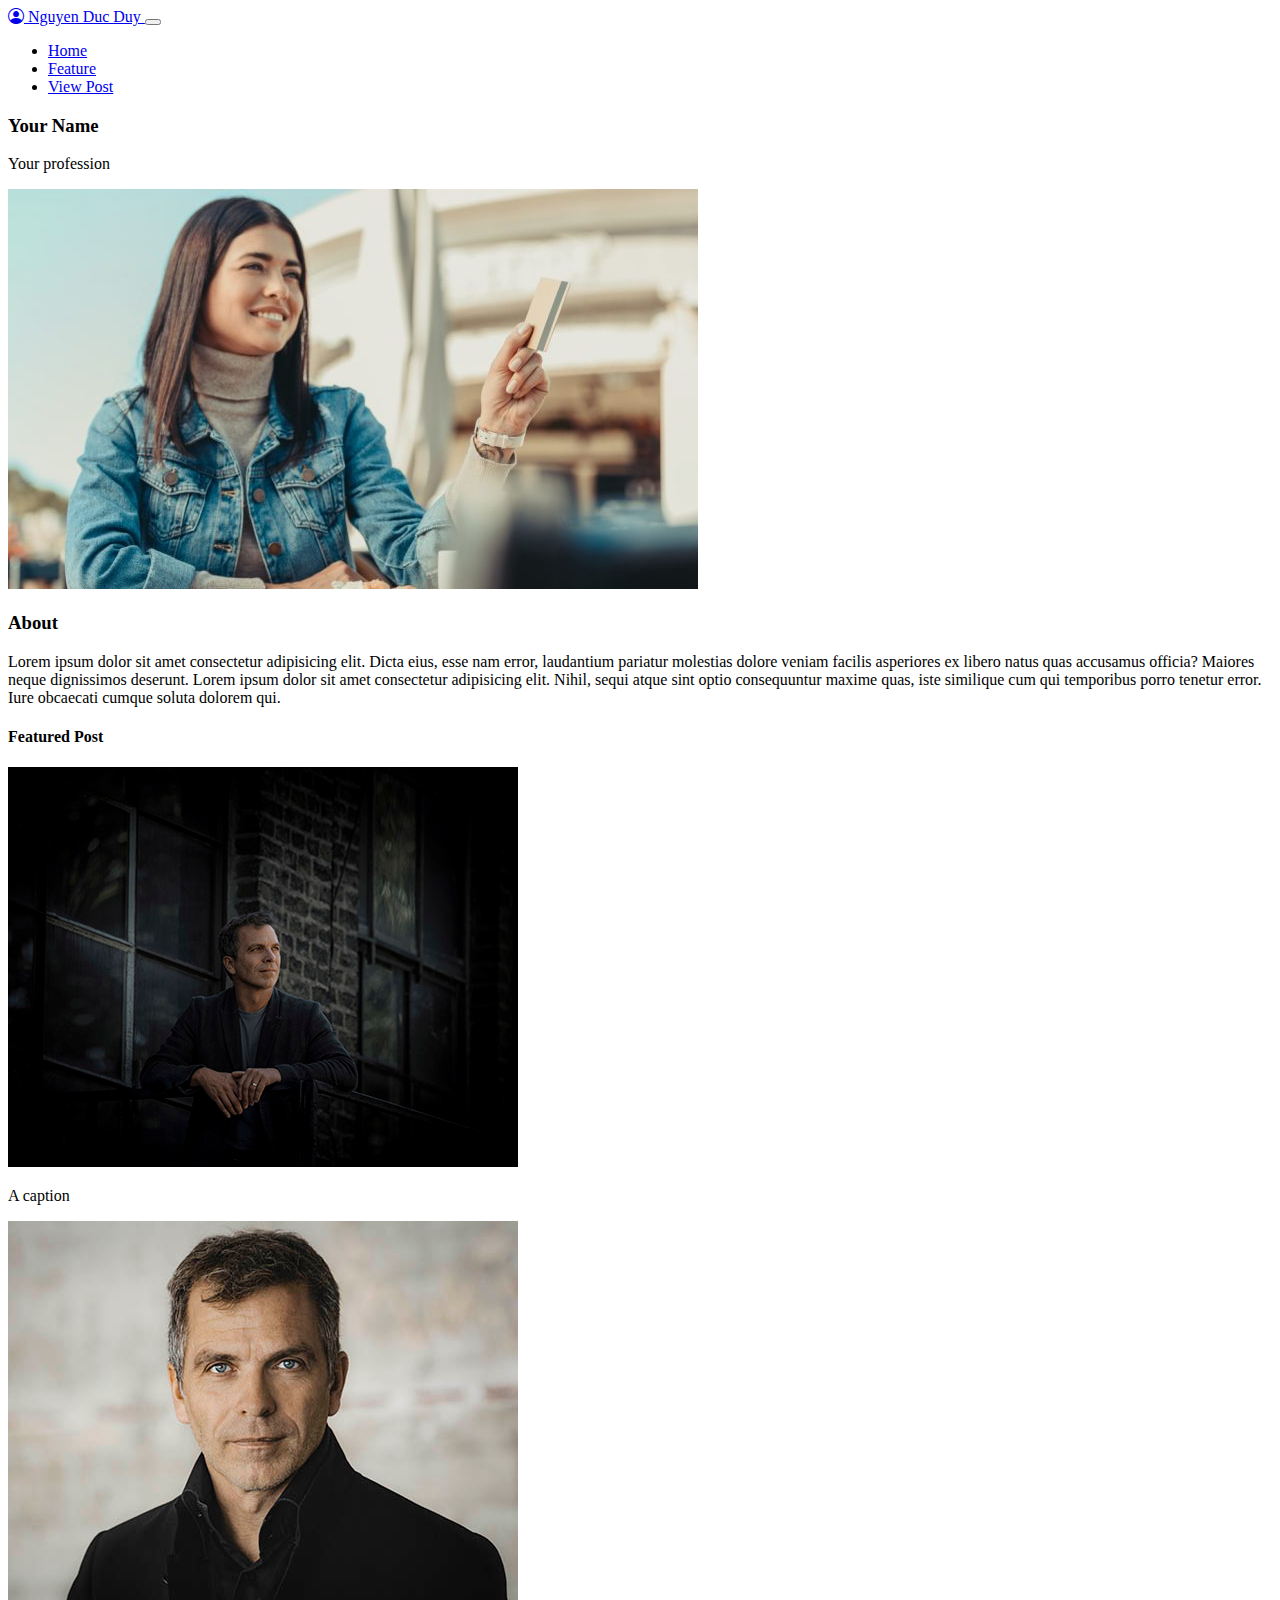
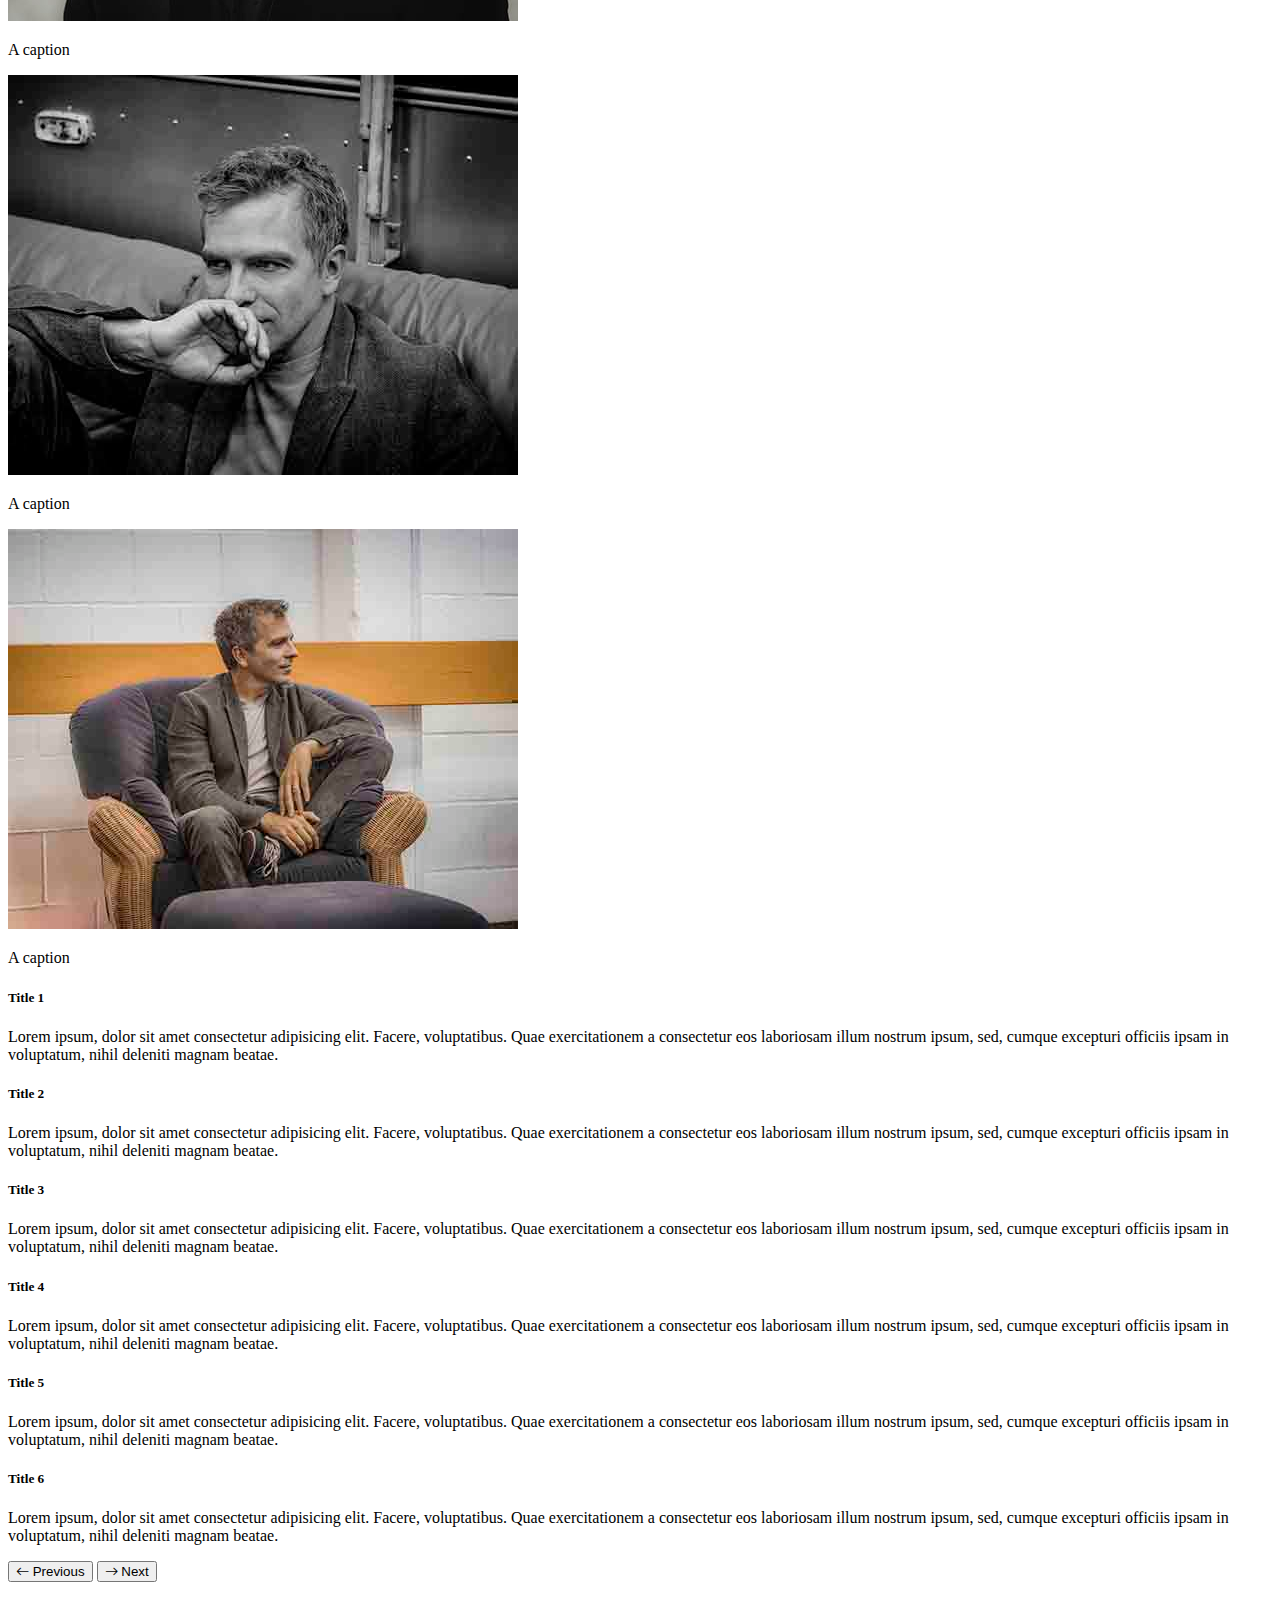
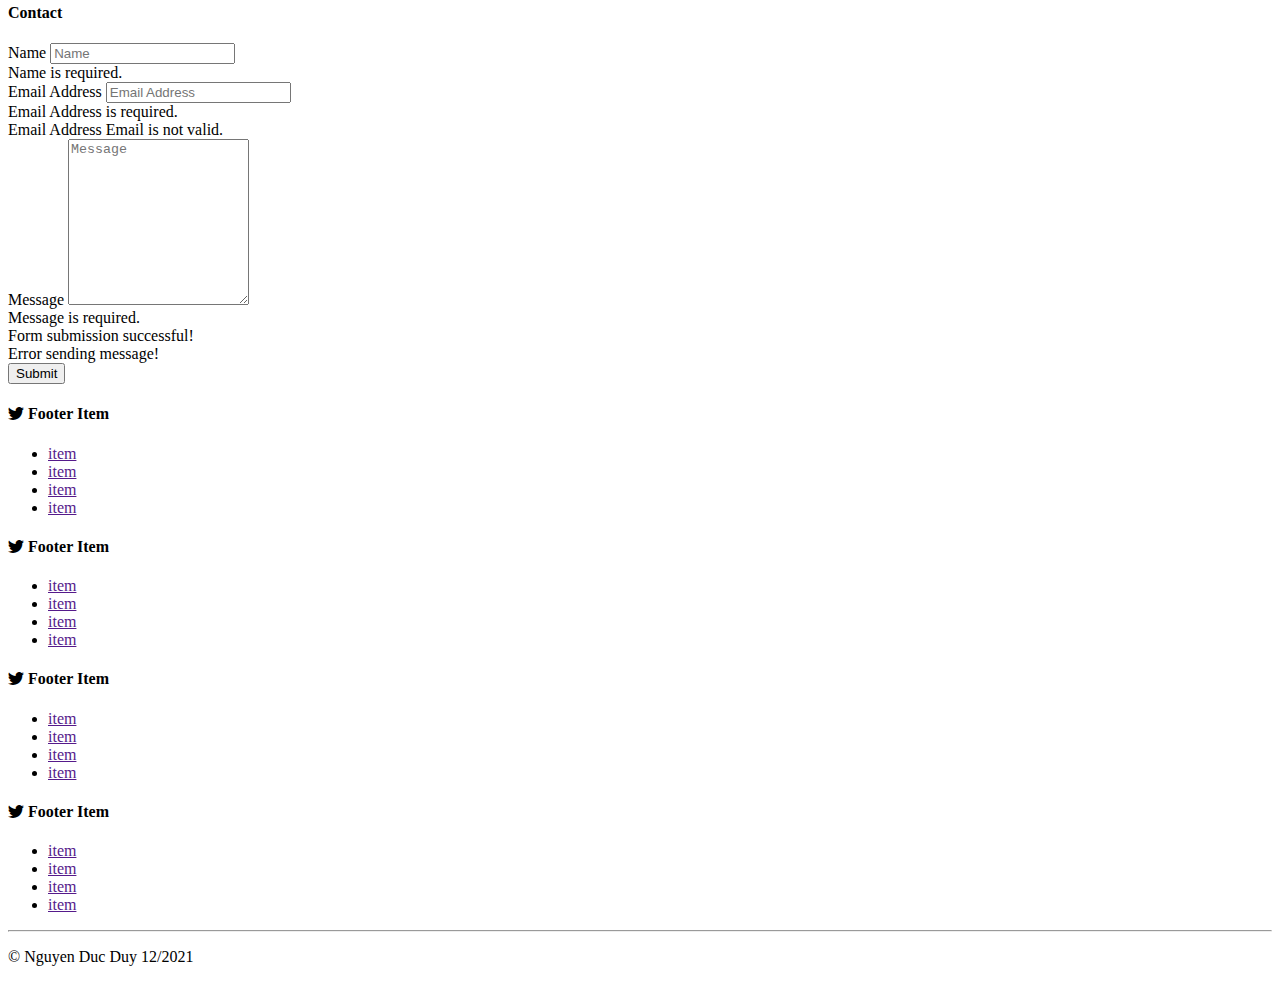
<file: index.html>
<!DOCTYPE html>
<html lang="en">

<head>
    <meta charset="UTF-8">
    <meta http-equiv="X-UA-Compatible" content="IE=edge">
    <meta name="viewport" content="width=device-width, initial-scale=1.0">
    <title>Document</title>
    <link href="https://cdn.jsdelivr.net/npm/bootstrap@5.1.3/dist/css/bootstrap.min.css" rel="stylesheet"
        integrity="sha384-1BmE4kWBq78iYhFldvKuhfTAU6auU8tT94WrHftjDbrCEXSU1oBoqyl2QvZ6jIW3" crossorigin="anonymous">
    <link rel="stylesheet" href="https://cdn.jsdelivr.net/npm/bootstrap-icons@1.7.1/font/bootstrap-icons.css">
    <link rel="stylesheet" href="css/1.css">
</head>

<body>

    <header class="container-fluid">
        <nav class="navbar navbar-expand-lg navbar-light bg-light">
            <div class="container-fluid">
                <a class="navbar-brand" href="index.html">
                    <i class="bi bi-person-circle"></i>
                    Nguyen Duc Duy
                </a>
                <button class="navbar-toggler" type="button" data-bs-toggle="collapse"
                    data-bs-target="#navbarSupportedContent" aria-controls="navbarSupportedContent"
                    aria-expanded="false" aria-label="Toggle navigation">
                    <span class="navbar-toggler-icon"></span>
                </button>
                <div class="collapse navbar-collapse" id="navbarSupportedContent">
                    <ul class="navbar-nav ms-auto mb-2 mb-lg-0">
                        <li class="nav-item">
                            <a class="nav-link active" aria-current="page" href="index.html">Home</a>
                        </li>
                        <li class="nav-item">
                            <a class="nav-link" href="post.html">Feature</a>
                        </li>
                        <li class="nav-item">
                            <a class="nav-link" href="view.html">View Post</a>
                        </li>
                    </ul>

                </div>
            </div>
        </nav>
    </header>
    <main class="container mt-4">
        <div class="row">
            <h3>Your Name</h3>
            <p class="text-muted">Your profession</p>
            <div class="main-img col-6">
                <img src="img/img1.jpeg" class="img-fluid rounded " alt="">
            </div>
            <div class="main-about col-6">
                <h3>About</h3>
                <p class="text-muted">Lorem ipsum dolor sit amet consectetur adipisicing elit. Dicta eius, esse nam
                    error, laudantium
                    pariatur molestias dolore veniam facilis asperiores ex libero natus quas accusamus officia? Maiores
                    neque dignissimos deserunt. Lorem ipsum dolor sit amet consectetur adipisicing elit. Nihil, sequi
                    atque sint optio consequuntur maxime quas, iste similique cum qui temporibus porro tenetur error.
                    Iure obcaecati cumque soluta dolorem qui.</p>
            </div>
        </div>

    </main>
    <div class="main-carousel container mt-4">
        <h4>Featured Post</h4>
        <div class="row">
            <div class="col-md-3">
                <img src="img/img2.jpeg" alt="" class="rounded img-fluid">
                <p class="text-muted">A caption</p>
            </div>
            <div class="col-md-3">
                <img src="img/img3.jpeg" alt="" class="rounded img-fluid">
                <p class="text-muted">A caption</p>
            </div>
            <div class="col-md-3">
                <img src="img/img5.jpeg" alt="" class="rounded img-fluid">
                <p class="text-muted">A caption</p>
            </div>
            <div class="col-md-3">
                <img src="img/img6.jpeg" alt="" class="rounded img-fluid">
                <p class="text-muted">A caption</p>
            </div>
        </div>

    </div>

    <!-- slide -->
    <div class="container">
        <div id="carouselExampleControls" class="carousel slide" data-bs-ride="carousel">
            <div class="carousel-inner">
                <div class="carousel-item active">
                    <div class="row">
                        <div class="col-md-6">
                            <h5>Title 1</h5>
                            <p>Lorem ipsum, dolor sit amet consectetur adipisicing elit. Facere, voluptatibus. Quae
                                exercitationem a consectetur eos laboriosam illum nostrum ipsum, sed, cumque excepturi
                                officiis
                                ipsam in voluptatum, nihil deleniti magnam beatae.</p>
                        </div>
                        <div class="col-md-6">
                            <h5>Title 2</h5>
                            <p>Lorem ipsum, dolor sit amet consectetur adipisicing elit. Facere, voluptatibus. Quae
                                exercitationem a consectetur eos laboriosam illum nostrum ipsum, sed, cumque excepturi
                                officiis
                                ipsam in voluptatum, nihil deleniti magnam beatae.</p>
                        </div>
                    </div>

                </div>

                <div class="carousel-item ">
                    <div class="row">
                        <div class="col-md-6">
                            <h5>Title 3</h5>
                            <p>Lorem ipsum, dolor sit amet consectetur adipisicing elit. Facere, voluptatibus. Quae
                                exercitationem a consectetur eos laboriosam illum nostrum ipsum, sed, cumque excepturi
                                officiis
                                ipsam in voluptatum, nihil deleniti magnam beatae.</p>
                        </div>
                        <div class="col-md-6">
                            <h5>Title 4</h5>
                            <p>Lorem ipsum, dolor sit amet consectetur adipisicing elit. Facere, voluptatibus. Quae
                                exercitationem a consectetur eos laboriosam illum nostrum ipsum, sed, cumque excepturi
                                officiis
                                ipsam in voluptatum, nihil deleniti magnam beatae.</p>
                        </div>
                    </div>

                </div>

                <div class="carousel-item ">
                    <div class="row">
                        <div class="col-md-6">
                            <h5>Title 5</h5>
                            <p>Lorem ipsum, dolor sit amet consectetur adipisicing elit. Facere, voluptatibus. Quae
                                exercitationem a consectetur eos laboriosam illum nostrum ipsum, sed, cumque excepturi
                                officiis
                                ipsam in voluptatum, nihil deleniti magnam beatae.</p>
                        </div>
                        <div class="col-md-6">
                            <h5>Title 6</h5>
                            <p>Lorem ipsum, dolor sit amet consectetur adipisicing elit. Facere, voluptatibus. Quae
                                exercitationem a consectetur eos laboriosam illum nostrum ipsum, sed, cumque excepturi
                                officiis
                                ipsam in voluptatum, nihil deleniti magnam beatae.</p>
                        </div>
                    </div>

                </div>


            </div>
            <button class="carousel-control-prev" type="button" data-bs-target="#carouselExampleControls"
                data-bs-slide="prev">
                <i class="bi bi-arrow-left dark my-arrow"></i>
                <span class="visually-hidden ">Previous</span>
            </button>
            <button class="carousel-control-next" type="button" data-bs-target="#carouselExampleControls"
                data-bs-slide="next">
                <i class="bi bi-arrow-right my-arrow"></i>
                <span class="visually-hidden">Next</span>
            </button>
        </div>
    </div>

    <!-- contatc -->
    <div class="container pt-5">
        <h4>Contact</h4>
        <!-- Wrapper container -->
        <div class="container py-4">

            <!-- Bootstrap 5 starter form -->
            <form id="contactForm" data-sb-form-api-token="API_TOKEN">

                <!-- Name input -->
                <div class="mb-3">
                    <label class="form-label" for="name">Name</label>
                    <input class="form-control" id="name" type="text" placeholder="Name"
                        data-sb-validations="required" />
                    <div class="invalid-feedback" data-sb-feedback="name:required">Name is required.</div>
                </div>

                <!-- Email address input -->
                <div class="mb-3">
                    <label class="form-label" for="emailAddress">Email Address</label>
                    <input class="form-control" id="emailAddress" type="email" placeholder="Email Address"
                        data-sb-validations="required, email" />
                    <div class="invalid-feedback" data-sb-feedback="emailAddress:required">Email Address is required.
                    </div>
                    <div class="invalid-feedback" data-sb-feedback="emailAddress:email">Email Address Email is not
                        valid.</div>
                </div>

                <!-- Message input -->
                <div class="mb-3">
                    <label class="form-label" for="message">Message</label>
                    <textarea class="form-control" id="message" type="text" placeholder="Message" style="height: 10rem;"
                        data-sb-validations="required"></textarea>
                    <div class="invalid-feedback" data-sb-feedback="message:required">Message is required.</div>
                </div>

                <!-- Form submissions success message -->
                <div class="d-none" id="submitSuccessMessage">
                    <div class="text-center mb-3">Form submission successful!</div>
                </div>

                <!-- Form submissions error message -->
                <div class="d-none" id="submitErrorMessage">
                    <div class="text-center text-danger mb-3">Error sending message!</div>
                </div>

                <!-- Form submit button -->
                <div class="d-grid">
                    <button class="btn btn-primary btn-lg disabled" id="submitButton" type="submit">Submit</button>
                </div>

            </form>

        </div>
    </div>

    <!-- footer -->

    <div class="footer container text-center mt-2 bg-light">
        <div class="row pt-5">
            <div class="col md-3">
                <h4><i class="bi bi-twitter"></i> Footer Item</h4>
                <ul class="list-unstyled">
                    <li><a href="" class="text-decoration-none">item</a></li>
                    <li><a href="" class="text-decoration-none">item</a></li>
                    <li><a href="" class="text-decoration-none">item</a></li>
                    <li><a href="" class="text-decoration-none">item</a></li>
                </ul>
            </div>
            <div class="col md-3">
                <h4><i class="bi bi-twitter"></i> Footer Item</h4>
                <ul class="list-unstyled">
                    <li><a href="" class="text-decoration-none">item</a></li>
                    <li><a href="" class="text-decoration-none">item</a></li>
                    <li><a href="" class="text-decoration-none">item</a></li>
                    <li><a href="" class="text-decoration-none">item</a></li>
                </ul>
            </div>
            <div class="col md-3">
                <h4><i class="bi bi-twitter"></i> Footer Item</h4>
                <ul class="list-unstyled">
                    <li><a href="" class="text-decoration-none">item</a></li>
                    <li><a href="" class="text-decoration-none">item</a></li>
                    <li><a href="" class="text-decoration-none">item</a></li>
                    <li><a href="" class="text-decoration-none">item</a></li>
                </ul>
            </div>
            <div class="col md-3">
                <h4><i class="bi bi-twitter"></i> Footer Item</h4>
                <ul class="list-unstyled">
                    <li><a href="" class="text-decoration-none">item</a></li>
                    <li><a href="" class="text-decoration-none">item</a></li>
                    <li><a href="" class="text-decoration-none">item</a></li>
                    <li><a href="" class="text-decoration-none">item</a></li>
                </ul>
            </div>
        </div>
        <hr>
        <p class="text-center"> &copy; Nguyen Duc Duy 12/2021</p>
    </div>
    <script src="https://cdn.jsdelivr.net/npm/bootstrap@5.1.3/dist/js/bootstrap.bundle.min.js"
        integrity="sha384-ka7Sk0Gln4gmtz2MlQnikT1wXgYsOg+OMhuP+IlRH9sENBO0LRn5q+8nbTov4+1p"
        crossorigin="anonymous"></script>
</body>

</html>
</file>
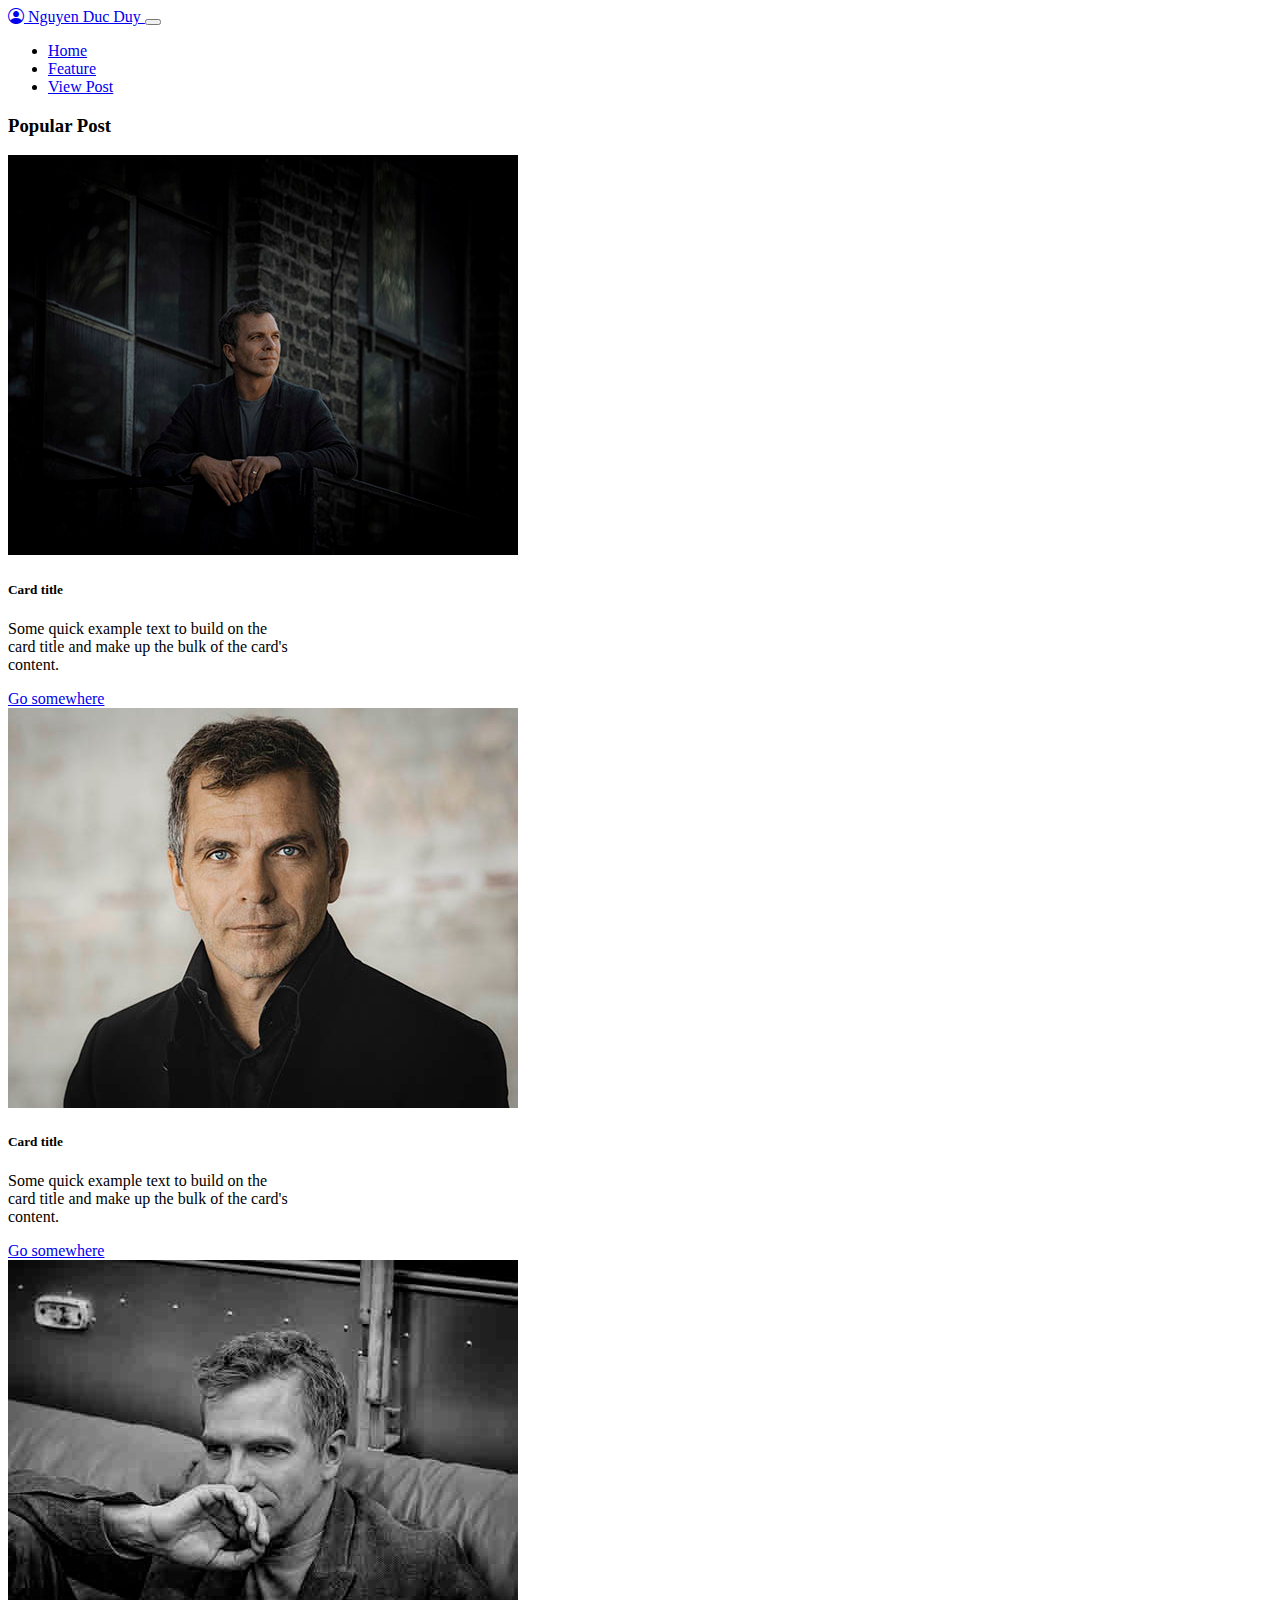
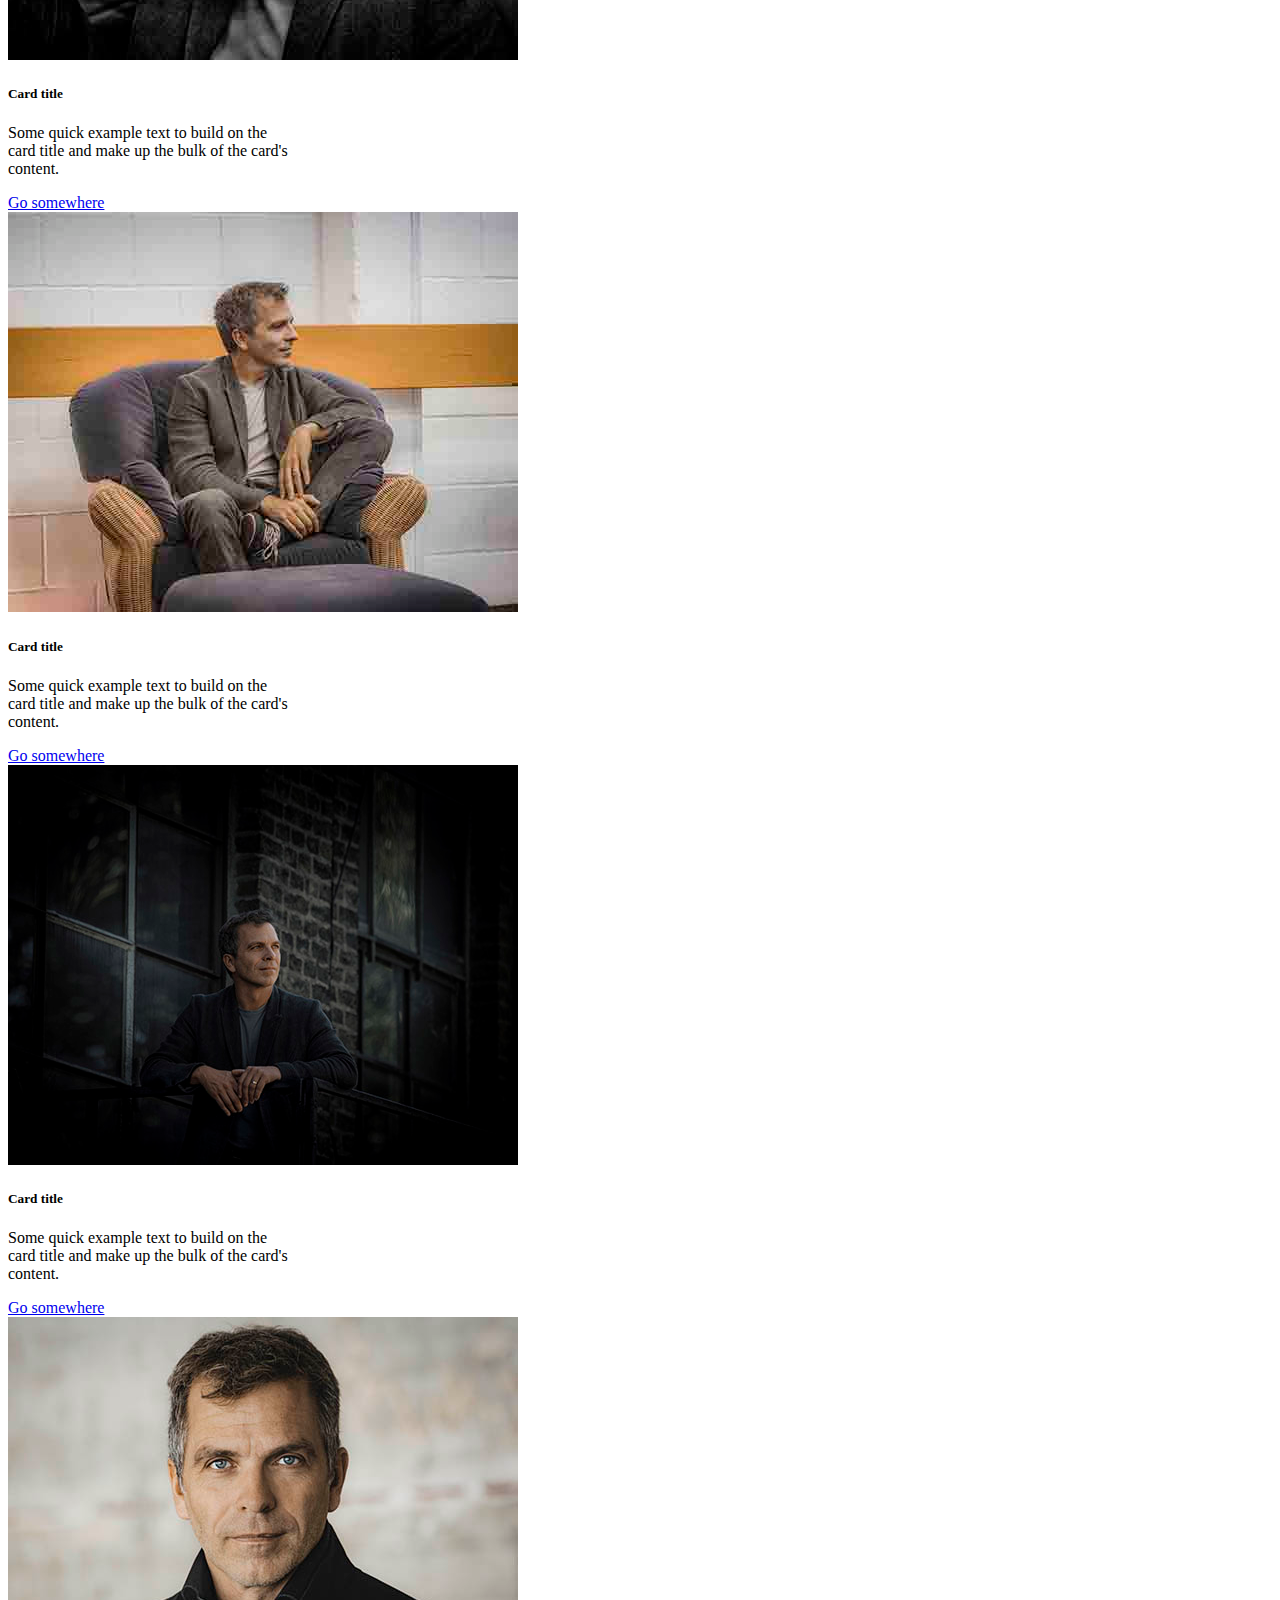
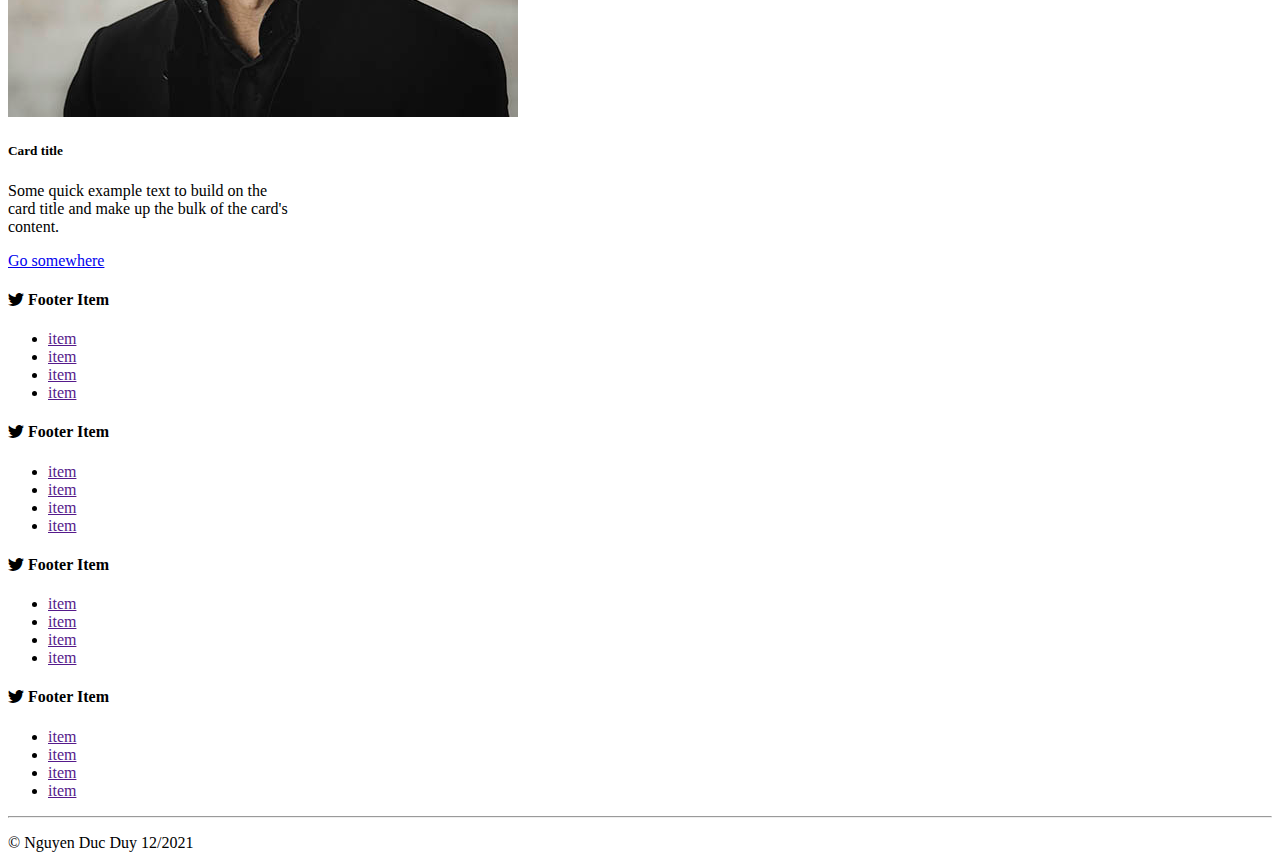
<file: post.html>
<!DOCTYPE html>
<html lang="en">

<head>
    <meta charset="UTF-8">
    <meta http-equiv="X-UA-Compatible" content="IE=edge">
    <meta name="viewport" content="width=device-width, initial-scale=1.0">
    <title>Document</title>
    <link href="https://cdn.jsdelivr.net/npm/bootstrap@5.1.3/dist/css/bootstrap.min.css" rel="stylesheet"
        integrity="sha384-1BmE4kWBq78iYhFldvKuhfTAU6auU8tT94WrHftjDbrCEXSU1oBoqyl2QvZ6jIW3" crossorigin="anonymous">
    <link rel="stylesheet" href="https://cdn.jsdelivr.net/npm/bootstrap-icons@1.7.1/font/bootstrap-icons.css">
    <link rel="stylesheet" href="css/1.css">
</head>

<body>

    <header class="container-fluid">
        <nav class="navbar navbar-expand-lg navbar-light bg-light">
            <div class="container-fluid">
                <a class="navbar-brand" href="index.html">
                    <i class="bi bi-person-circle"></i>
                    Nguyen Duc Duy
                </a>
                <button class="navbar-toggler" type="button" data-bs-toggle="collapse"
                    data-bs-target="#navbarSupportedContent" aria-controls="navbarSupportedContent"
                    aria-expanded="false" aria-label="Toggle navigation">
                    <span class="navbar-toggler-icon"></span>
                </button>
                <div class="collapse navbar-collapse" id="navbarSupportedContent">
                    <ul class="navbar-nav ms-auto mb-2 mb-lg-0">
                        <li class="nav-item">
                            <a class="nav-link " aria-current="page" href="index.html">Home</a>
                        </li>
                        <li class="nav-item">
                            <a class="nav-link active" href="post.html">Feature</a>
                        </li>
                        <li class="nav-item">
                            <a class="nav-link" href="view.html">View Post</a>
                        </li>
                    </ul>

                </div>
            </div>
        </nav>
    </header>
 
    <main class="container mt-3 mb-3">
        <h3 class="text-muted">Popular Post</h3>
        <div class="row">
            <div class="col-md-4">
                <div class="card" style="width: 18rem;">
                    <img src="img/img2.jpeg" class="card-img-top" alt="...">
                    <div class="card-body">
                      <h5 class="card-title">Card title</h5>
                      <p class="card-text">Some quick example text to build on the card title and make up the bulk of the card's content.</p>
                      <a href="#" class="btn btn-primary">Go somewhere</a>
                    </div>
                  </div>
            </div>
            <div class="col-md-4">
                <div class="card" style="width: 18rem;">
                    <img src="img/img3.jpeg" class="card-img-top" alt="...">
                    <div class="card-body">
                      <h5 class="card-title">Card title</h5>
                      <p class="card-text">Some quick example text to build on the card title and make up the bulk of the card's content.</p>
                      <a href="#" class="btn btn-primary">Go somewhere</a>
                    </div>
                  </div>
            </div>
            <div class="col-md-4">
                <div class="card" style="width: 18rem;">
                    <img src="img/img5.jpeg" class="card-img-top" alt="...">
                    <div class="card-body">
                      <h5 class="card-title">Card title</h5>
                      <p class="card-text">Some quick example text to build on the card title and make up the bulk of the card's content.</p>
                      <a href="#" class="btn btn-primary">Go somewhere</a>
                    </div>
                  </div>
            </div>
            <div class="col-md-4">
                <div class="card" style="width: 18rem;">
                    <img src="img/img6.jpeg" class="card-img-top" alt="...">
                    <div class="card-body">
                      <h5 class="card-title">Card title</h5>
                      <p class="card-text">Some quick example text to build on the card title and make up the bulk of the card's content.</p>
                      <a href="#" class="btn btn-primary">Go somewhere</a>
                    </div>
                  </div>
            </div>
            <div class="col-md-4">
                <div class="card" style="width: 18rem;">
                    <img src="img/img2.jpeg" class="card-img-top" alt="...">
                    <div class="card-body">
                      <h5 class="card-title">Card title</h5>
                      <p class="card-text">Some quick example text to build on the card title and make up the bulk of the card's content.</p>
                      <a href="#" class="btn btn-primary">Go somewhere</a>
                    </div>
                  </div>
            </div>
            <div class="col-md-4">
                <div class="card" style="width: 18rem;">
                    <img src="img/img3.jpeg" class="card-img-top" alt="...">
                    <div class="card-body">
                      <h5 class="card-title">Card title</h5>
                      <p class="card-text">Some quick example text to build on the card title and make up the bulk of the card's content.</p>
                      <a href="#" class="btn btn-primary">Go somewhere</a>
                    </div>
                  </div>
            </div>
        </div>
    </main>
   

    

    <!-- footer -->

    <div class="footer container text-center mt-2 bg-light">
        <div class="row pt-5">
            <div class="col md-3">
                <h4><i class="bi bi-twitter"></i> Footer Item</h4>
                <ul class="list-unstyled">
                    <li><a href="" class="text-decoration-none">item</a></li>
                    <li><a href="" class="text-decoration-none">item</a></li>
                    <li><a href="" class="text-decoration-none">item</a></li>
                    <li><a href="" class="text-decoration-none">item</a></li>
                </ul>
            </div>
            <div class="col md-3">
                <h4><i class="bi bi-twitter"></i> Footer Item</h4>
                <ul class="list-unstyled">
                    <li><a href="" class="text-decoration-none">item</a></li>
                    <li><a href="" class="text-decoration-none">item</a></li>
                    <li><a href="" class="text-decoration-none">item</a></li>
                    <li><a href="" class="text-decoration-none">item</a></li>
                </ul>
            </div>
            <div class="col md-3">
                <h4><i class="bi bi-twitter"></i> Footer Item</h4>
                <ul class="list-unstyled">
                    <li><a href="" class="text-decoration-none">item</a></li>
                    <li><a href="" class="text-decoration-none">item</a></li>
                    <li><a href="" class="text-decoration-none">item</a></li>
                    <li><a href="" class="text-decoration-none">item</a></li>
                </ul>
            </div>
            <div class="col md-3">
                <h4><i class="bi bi-twitter"></i> Footer Item</h4>
                <ul class="list-unstyled">
                    <li><a href="" class="text-decoration-none">item</a></li>
                    <li><a href="" class="text-decoration-none">item</a></li>
                    <li><a href="" class="text-decoration-none">item</a></li>
                    <li><a href="" class="text-decoration-none">item</a></li>
                </ul>
            </div>
        </div>
        <hr>
        <p class="text-center"> &copy; Nguyen Duc Duy 12/2021</p>
    </div>
    <script src="https://cdn.jsdelivr.net/npm/bootstrap@5.1.3/dist/js/bootstrap.bundle.min.js"
        integrity="sha384-ka7Sk0Gln4gmtz2MlQnikT1wXgYsOg+OMhuP+IlRH9sENBO0LRn5q+8nbTov4+1p"
        crossorigin="anonymous"></script>
</body>

</html>
</file>
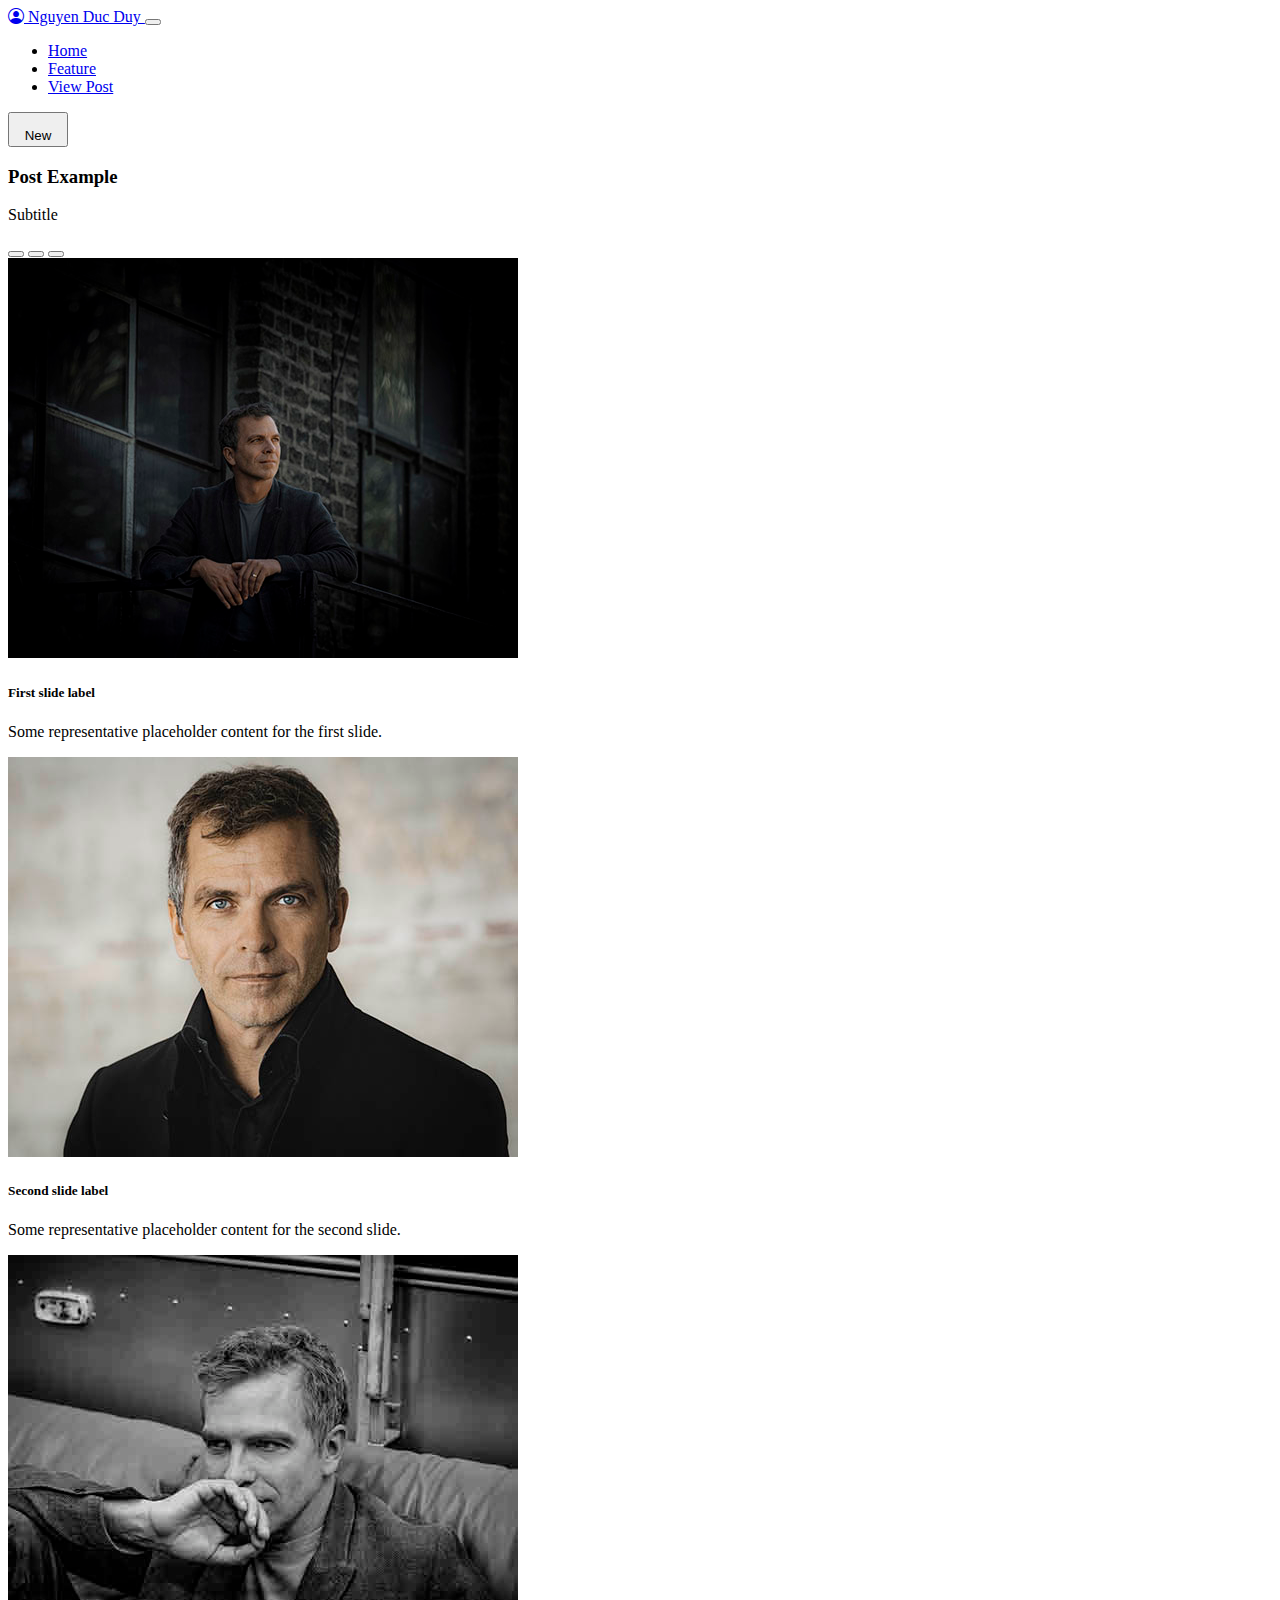
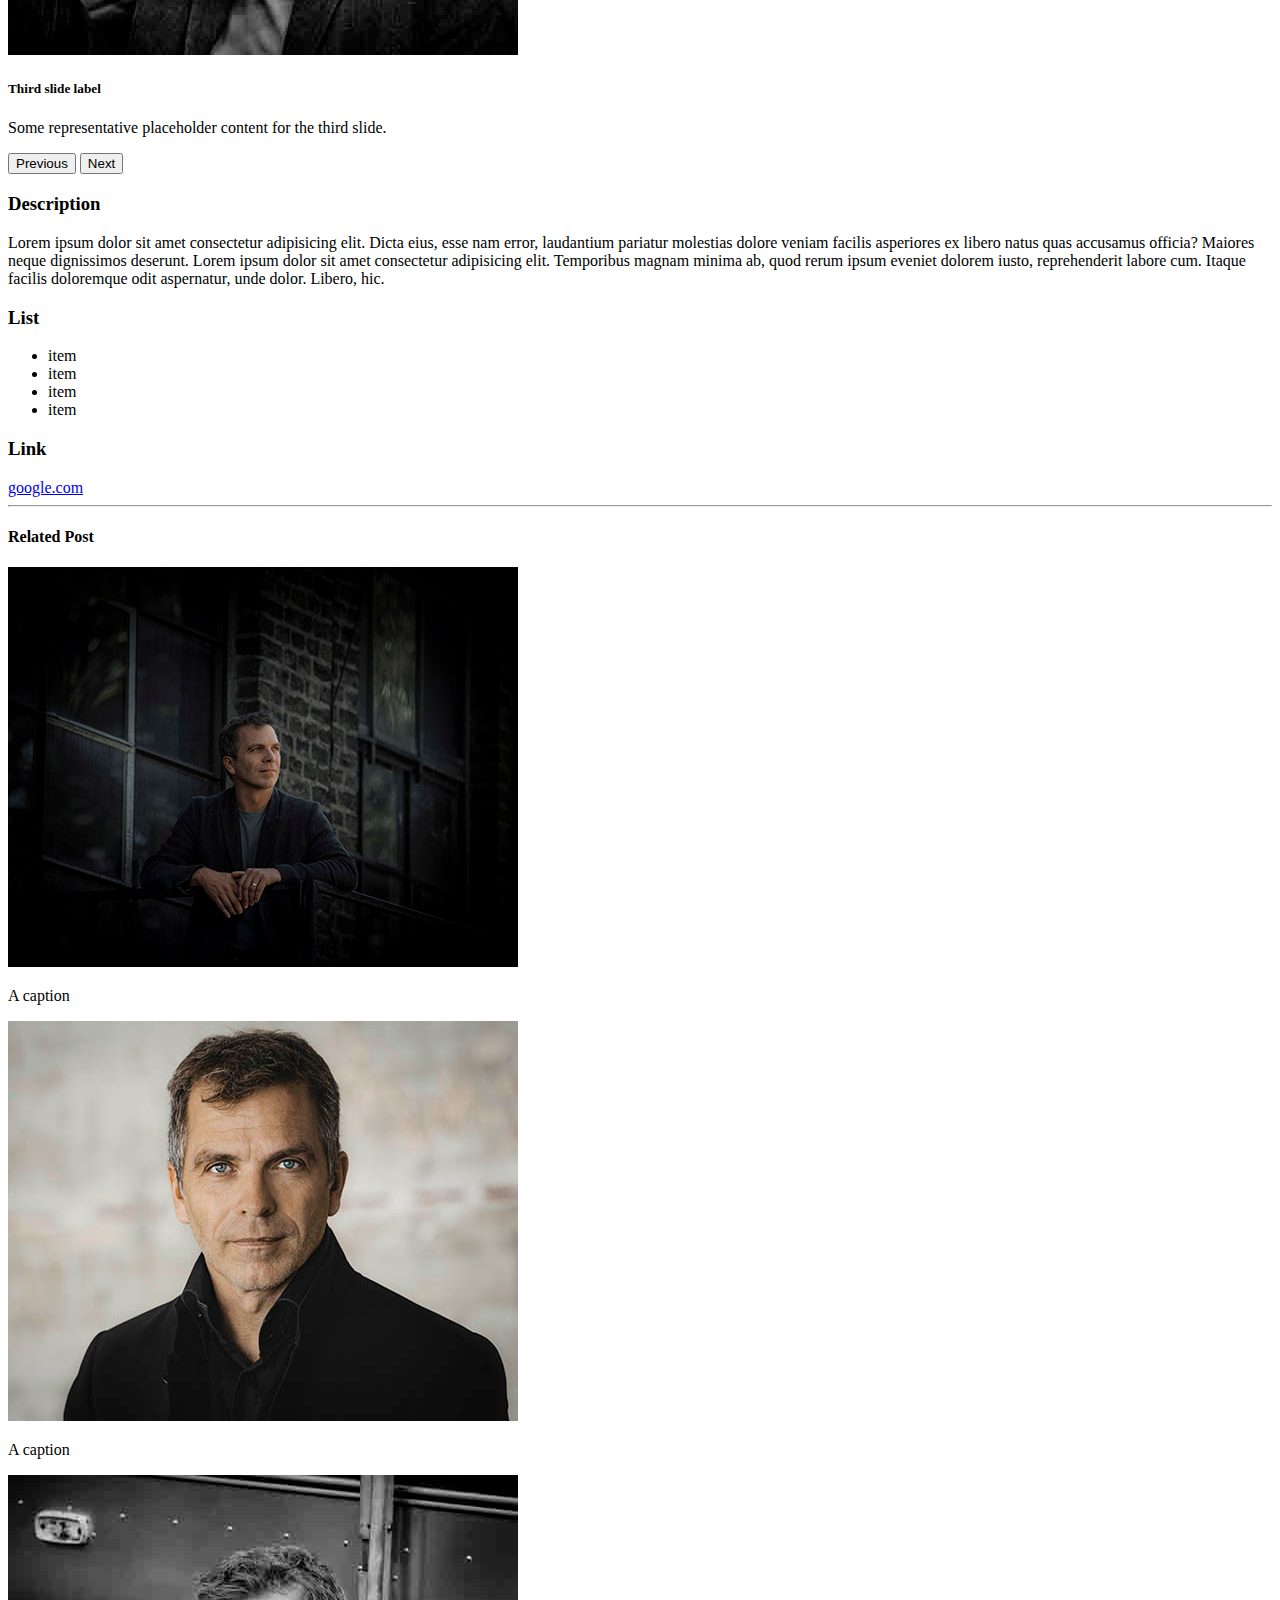
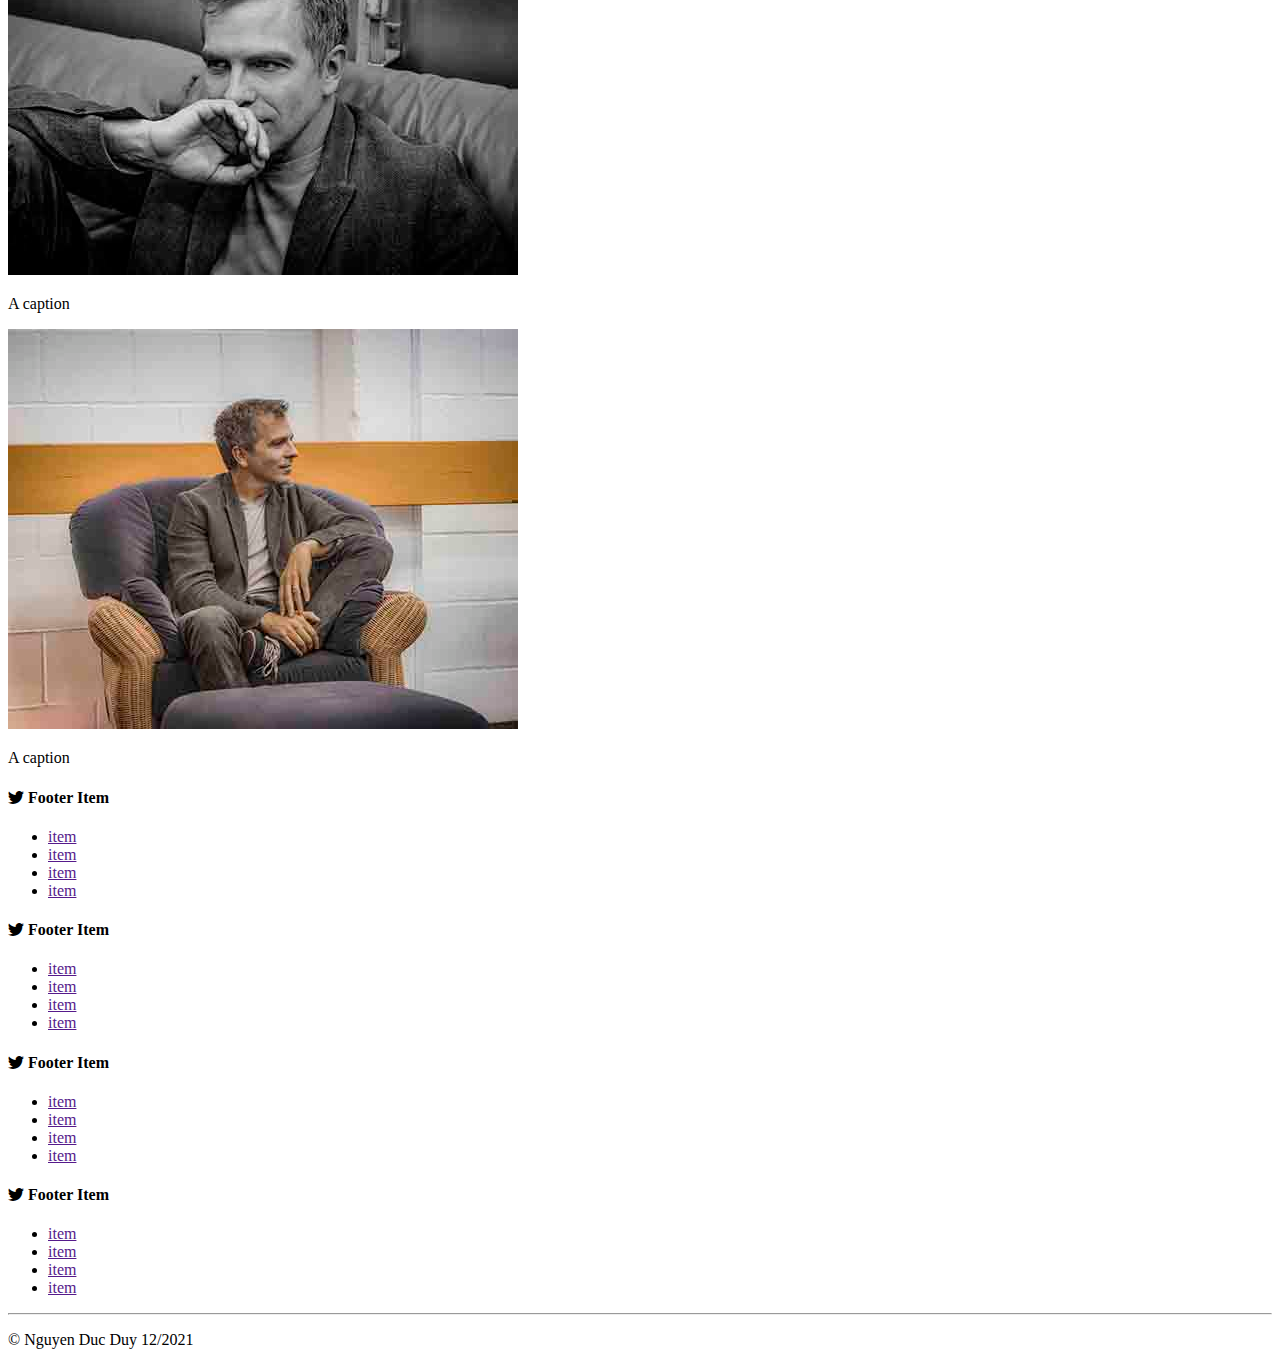
<file: view.html>
<!DOCTYPE html>
<html lang="en">

<head>
    <meta charset="UTF-8">
    <meta http-equiv="X-UA-Compatible" content="IE=edge">
    <meta name="viewport" content="width=device-width, initial-scale=1.0">
    <title>Document</title>
    <link href="https://cdn.jsdelivr.net/npm/bootstrap@5.1.3/dist/css/bootstrap.min.css" rel="stylesheet"
        integrity="sha384-1BmE4kWBq78iYhFldvKuhfTAU6auU8tT94WrHftjDbrCEXSU1oBoqyl2QvZ6jIW3" crossorigin="anonymous">
    <link rel="stylesheet" href="https://cdn.jsdelivr.net/npm/bootstrap-icons@1.7.1/font/bootstrap-icons.css">
    <link rel="stylesheet" href="css/1.css">
</head>

<body>

    <header class="container-fluid">
        <nav class="navbar navbar-expand-lg navbar-light bg-light">
            <div class="container-fluid">
                <a class="navbar-brand" href="index.html">
                    <i class="bi bi-person-circle"></i>
                    Nguyen Duc Duy
                </a>
                <button class="navbar-toggler" type="button" data-bs-toggle="collapse"
                    data-bs-target="#navbarSupportedContent" aria-controls="navbarSupportedContent"
                    aria-expanded="false" aria-label="Toggle navigation">
                    <span class="navbar-toggler-icon"></span>
                </button>
                <div class="collapse navbar-collapse" id="navbarSupportedContent">
                    <ul class="navbar-nav ms-auto mb-2 mb-lg-0">
                        <li class="nav-item">
                            <a class="nav-link " aria-current="page" href="index.html">Home</a>
                        </li>
                        <li class="nav-item">
                            <a class="nav-link" href="post.html">Feature</a>
                        </li>
                        <li class="nav-item">
                            <a class="nav-link active" href="view.html">View Post</a>
                        </li>
                    </ul>

                </div>
            </div>
        </nav>
    </header>
    <main class="container mt-4">
        <div class="row">
            <div class="d-flex">
                <!-- <input type="button" class="mt-1 mb-2 me-3 bg-success" value="New"> -->
                <button class="rounded me-2 bg-success align-items-center my-btn-main">
                    <p class="text-light">New</p>
                </button>
                <h3> Post Example</h3>
            </div>
            <p class="text-muted">Subtitle</p>
            <div class="main-slide col-6">
                <div id="carouselExampleCaptions" class="carousel slide" data-bs-ride="carousel">
                    <div class="carousel-indicators">
                        <button type="button" data-bs-target="#carouselExampleCaptions" data-bs-slide-to="0"
                            class="active" aria-current="true" aria-label="Slide 1"></button>
                        <button type="button" data-bs-target="#carouselExampleCaptions" data-bs-slide-to="1"
                            aria-label="Slide 2"></button>
                        <button type="button" data-bs-target="#carouselExampleCaptions" data-bs-slide-to="2"
                            aria-label="Slide 3"></button>
                    </div>
                    <div class="carousel-inner">
                        <div class="carousel-item active">
                            <img src="img/img2.jpeg" class="d-block w-100" alt="...">
                            <div class="carousel-caption d-none d-md-block">
                                <h5>First slide label</h5>
                                <p>Some representative placeholder content for the first slide.</p>
                            </div>
                        </div>
                        <div class="carousel-item">
                            <img src="img/img3.jpeg" class="d-block w-100" alt="...">
                            <div class="carousel-caption d-none d-md-block">
                                <h5>Second slide label</h5>
                                <p>Some representative placeholder content for the second slide.</p>
                            </div>
                        </div>
                        <div class="carousel-item">
                            <img src="img/img5.jpeg" class="d-block w-100" alt="...">
                            <div class="carousel-caption d-none d-md-block">
                                <h5>Third slide label</h5>
                                <p>Some representative placeholder content for the third slide.</p>
                            </div>
                        </div>
                    </div>
                    <button class="carousel-control-prev" type="button" data-bs-target="#carouselExampleCaptions"
                        data-bs-slide="prev">
                        <span class="carousel-control-prev-icon" aria-hidden="true"></span>
                        <span class="visually-hidden">Previous</span>
                    </button>
                    <button class="carousel-control-next" type="button" data-bs-target="#carouselExampleCaptions"
                        data-bs-slide="next">
                        <span class="carousel-control-next-icon" aria-hidden="true"></span>
                        <span class="visually-hidden">Next</span>
                    </button>
                </div>
            </div>
            <div class="main-about col-6">
                <h3 class="text-muted">Description</h3>
                <p class="text-muted">Lorem ipsum dolor sit amet consectetur adipisicing elit. Dicta eius, esse nam
                    error, laudantium
                    pariatur molestias dolore veniam facilis asperiores ex libero natus quas accusamus officia? Maiores
                    neque dignissimos deserunt. Lorem ipsum dolor sit amet consectetur adipisicing elit. Temporibus
                    magnam minima ab, quod rerum ipsum eveniet dolorem iusto, reprehenderit labore cum. Itaque facilis
                    doloremque odit aspernatur, unde dolor. Libero, hic.</p>

                <h3 class="text-muted">List</h3>
                <ul>
                    <li>item</li>
                    <li>item</li>
                    <li>item</li>
                    <li>item</li>
                </ul>
                <h3 class="text-muted">Link</h3>
                <a href="https://www.google.com">google.com</a>
            </div>
        </div>
        <hr>
    </main>
    <div class="main-carousel container mt-4">
        <h4>Related Post</h4>
        <div class="row">
            <div class="col-md-3">
                <img src="img/img2.jpeg" alt="" class="rounded img-fluid">
                <p class="text-muted">A caption</p>
            </div>
            <div class="col-md-3">
                <img src="img/img3.jpeg" alt="" class="rounded img-fluid">
                <p class="text-muted">A caption</p>
            </div>
            <div class="col-md-3">
                <img src="img/img5.jpeg" alt="" class="rounded img-fluid">
                <p class="text-muted">A caption</p>
            </div>
            <div class="col-md-3">
                <img src="img/img6.jpeg" alt="" class="rounded img-fluid">
                <p class="text-muted">A caption</p>
            </div>
        </div>

    </div>

   

    

    <!-- footer -->

    <div class="footer container text-center mt-2 bg-light">
        <div class="row pt-5">
            <div class="col md-3">
                <h4><i class="bi bi-twitter"></i> Footer Item</h4>
                <ul class="list-unstyled">
                    <li><a href="" class="text-decoration-none">item</a></li>
                    <li><a href="" class="text-decoration-none">item</a></li>
                    <li><a href="" class="text-decoration-none">item</a></li>
                    <li><a href="" class="text-decoration-none">item</a></li>
                </ul>
            </div>
            <div class="col md-3">
                <h4><i class="bi bi-twitter"></i> Footer Item</h4>
                <ul class="list-unstyled">
                    <li><a href="" class="text-decoration-none">item</a></li>
                    <li><a href="" class="text-decoration-none">item</a></li>
                    <li><a href="" class="text-decoration-none">item</a></li>
                    <li><a href="" class="text-decoration-none">item</a></li>
                </ul>
            </div>
            <div class="col md-3">
                <h4><i class="bi bi-twitter"></i> Footer Item</h4>
                <ul class="list-unstyled">
                    <li><a href="" class="text-decoration-none">item</a></li>
                    <li><a href="" class="text-decoration-none">item</a></li>
                    <li><a href="" class="text-decoration-none">item</a></li>
                    <li><a href="" class="text-decoration-none">item</a></li>
                </ul>
            </div>
            <div class="col md-3">
                <h4><i class="bi bi-twitter"></i> Footer Item</h4>
                <ul class="list-unstyled">
                    <li><a href="" class="text-decoration-none">item</a></li>
                    <li><a href="" class="text-decoration-none">item</a></li>
                    <li><a href="" class="text-decoration-none">item</a></li>
                    <li><a href="" class="text-decoration-none">item</a></li>
                </ul>
            </div>
        </div>
        <hr>
        <p class="text-center"> &copy; Nguyen Duc Duy 12/2021</p>
    </div>
    <script src="https://cdn.jsdelivr.net/npm/bootstrap@5.1.3/dist/js/bootstrap.bundle.min.js"
        integrity="sha384-ka7Sk0Gln4gmtz2MlQnikT1wXgYsOg+OMhuP+IlRH9sENBO0LRn5q+8nbTov4+1p"
        crossorigin="anonymous"></script>
</body>

</html>
</file>
<file: css/1.css>
/* css for icon */
.my-arrow{
    color: black;
}



/* css for main */

.my-btn-main{
    height: 35px;
    width: 60px;
}
</file>
